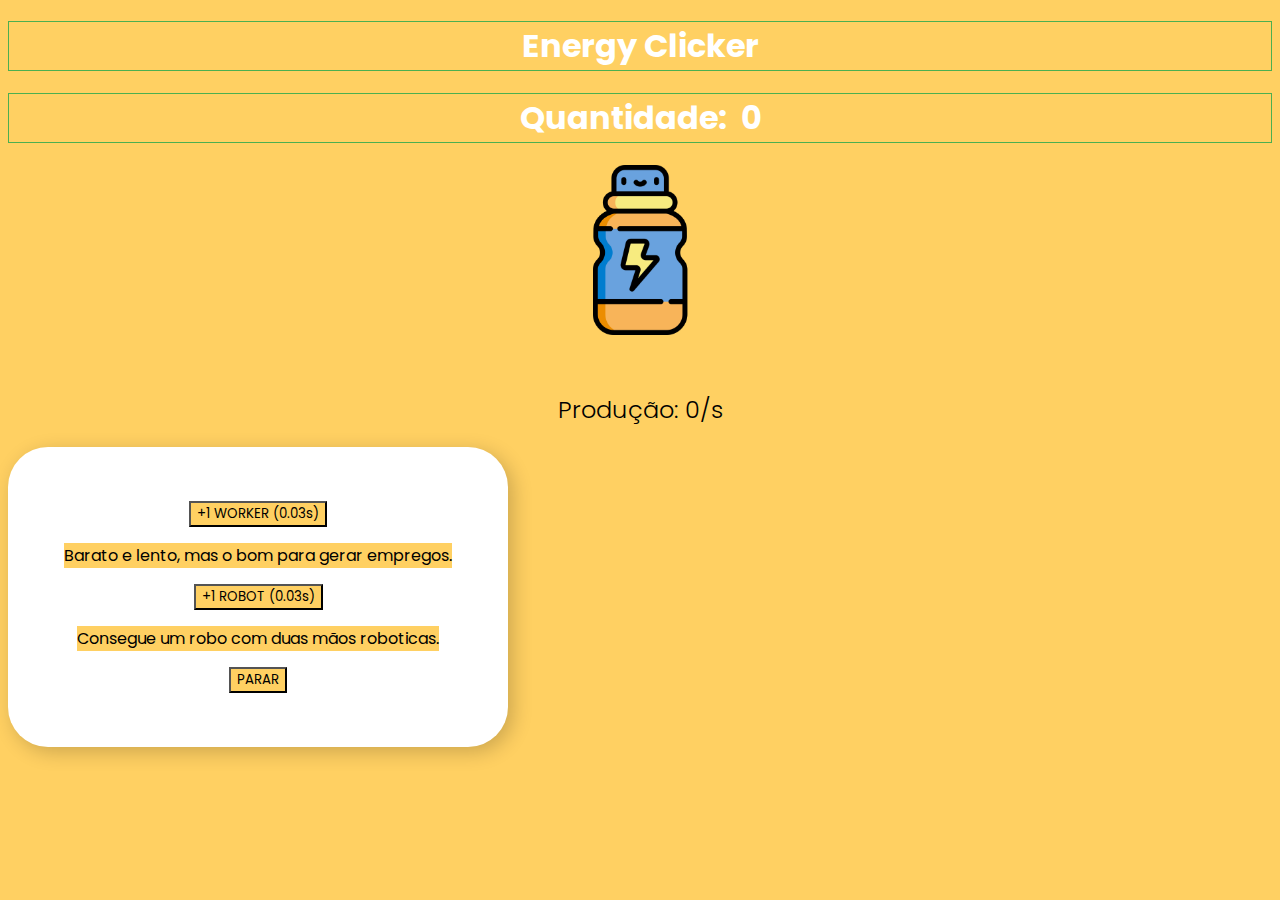
<file: index.html>
<!DOCTYPE html>
<html lang="en">

<head>
    <meta charset="UTF-8">
    <meta http-equiv="X-UA-Compatible" content="IE=edge">
    <meta name="viewport" content="width=device-width, initial-scale=1.0">
    <title>Energy Clicker </title>
    <link rel="stylesheet" href="./style/style.css">
    <link rel="stylesheet" href="./style/btn-style.css">
    <link rel="shortcut icon" href="./img/icon-fav.png" type="image/x-icon">
    
</head>

<body>

    <h1>Energy Clicker</h1>
    <div class="container">

        <h1>Quantidade: &nbsp; <span id="resultado">0</span></h1>

        <div class="energy">
            <button id="energybtn" onclick="incrementar()">
                <img src="./img/energy-drink.png" alt="" width="170" height="170">
            </button>

            <h2>Produção:&nbsp <span id="producaoSec"> 0/s</span></h2>
        </div>
        
   

         
    
        <div class="upgrade-container">
        
            <button onclick="iniciarAutomatico()">+1 WORKER (0.03s)</button>
            <p>Barato e lento, mas o bom para gerar empregos.</p>
            <button onclick="robotBooster()">+1 ROBOT (0.03s)</button>
            <p>Consegue um robo com duas mãos roboticas.</p>
            <button onclick="btnSell()">PARAR</button>
         </div>

    </div>

    <script src="./script/script.js"></script>
</body>

</html>
</file>
<file: style/style.css>
@import url('https://fonts.googleapis.com/css2?family=Poppins:wght@100;300;500&display=swap');

* {
  background-color: rgb(255, 208, 98);
  font-family: "Poppins";

}

h1 {
  color: white;
  display: flex;
  align-items: center;
  justify-content: center;
  border: 1px solid #4CAF50;
}


h2 {
  font-weight: 300;
  display: flex;
  align-items: center;
  justify-content: center;
  margin-top: 50px;
}


.resultado {
  text-align: center;
  margin-bottom: 20px;
}

.producaoec {
  margin-bottom: 20px;
}

.container {
  text-align: center;
}

.upgrade-container {
  width: 500px;
  height: 300px;

  display: flex;
  flex-direction: column;
  align-items: center;
  align-items: center;
  justify-content: center;

  border-radius: 40px;
  box-shadow: 5px 5px 20px 0px rgba(0, 0, 0, 0.2);
  background-color: white;
}
</file>
<file: style/btn-style.css>
#energybtn {
  border: none;
  background-color: 255, 208, 98;
}

#energybtn:active {
   transform: translateY(5px);
}
</file>
